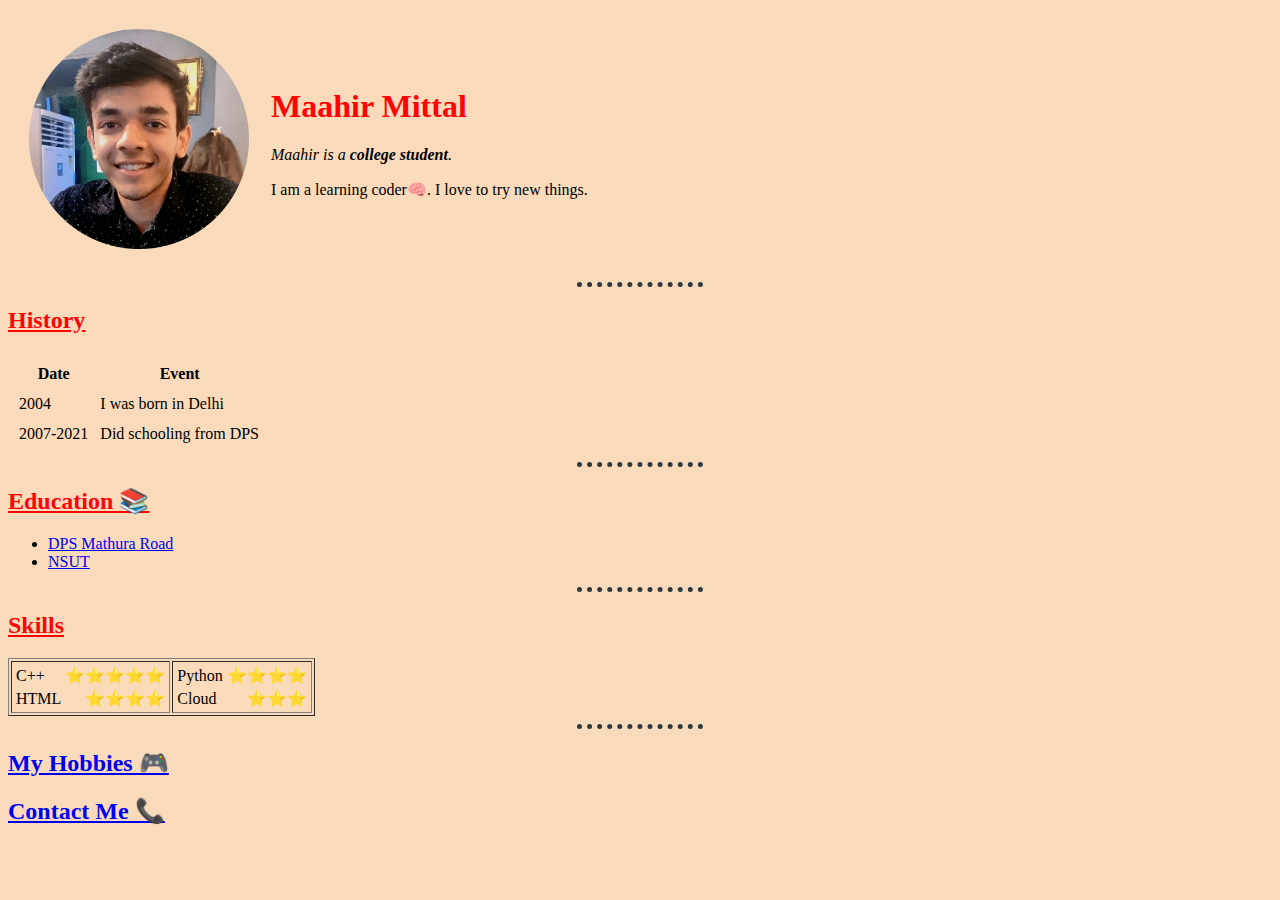
<file: index.html>
<!DOCTYPE html>
<html lang="en">

<head>
    <meta charset="UTF-8">
    <title>Maahir's Website</title>
    <link rel="stylesheet" href="css/styles.css">
</head>

<body>
    <table cellspacing="20">
        <tr>
            <td><img src="maahir circle.png" alt="Maahir's Profile photo" height="220"></td>
            <td>
                <h1>Maahir Mittal</h1>
                <p><i>Maahir is a <strong>college student</strong>. </i><br>
                <!--<em>Emphasized text tells that it is important.</em><br>
                <b>Bolded text.</b> <strong>Strong text is bold and tells importance.</strong>-->
                </p>
                <p>I am a learning coder🧠. I love to try new things.</p>
            </td>
        </tr>
    </table>
    
    <hr>

    <h2><u>History</u></h2>
    <table cellspacing = "10">
        <thead>
            <th>Date</th>
            <th>Event</th>
        </thead>
        <tbody>
            <tr>
                <td>2004</td>
                <td>I was born in Delhi</td>
            </tr>
            <tr>
                <td>2007-2021</td>
                <td>Did schooling from DPS</td>
            </tr>
        </tbody>
    </table>
    <hr>

    <h2><u>Education 📚</u></h2>
    <ul>
        <li><a href="https://dpsmathuraroad.org/">DPS Mathura Road</a></li>
        <li><a href="http://www.nsit.ac.in/">NSUT</a></li>
    </ul>
    <hr>
    
    <h2><u>Skills</u></h2>
    <table border="1">
        <tr>
            <td>
                <table>
                    <tr>
                        <td>C++</td>
                        <td align="right">⭐⭐⭐⭐⭐</td>
                    </tr>
                    <tr>
                        <td>HTML</td>
                        <td align="right">⭐⭐⭐⭐</td>
                    </tr>
                </table>
            </td>
            <td>
                <table>
                    <tr>
                        <td>Python</td>
                        <td align="right">⭐⭐⭐⭐</td>
                    </tr>
                    <tr>
                        <td>Cloud</td>
                        <td align="right">⭐⭐⭐</td>
                    </tr>
                </table>
            </td>
        </tr>
    </table>
    <hr>

    <h2><u><a href="hobbies.html">My Hobbies 🎮</a></u></h2>
    <h2><u><a href="contact.html">Contact Me 📞</a></u></h2>

</body>

</html>
</file>
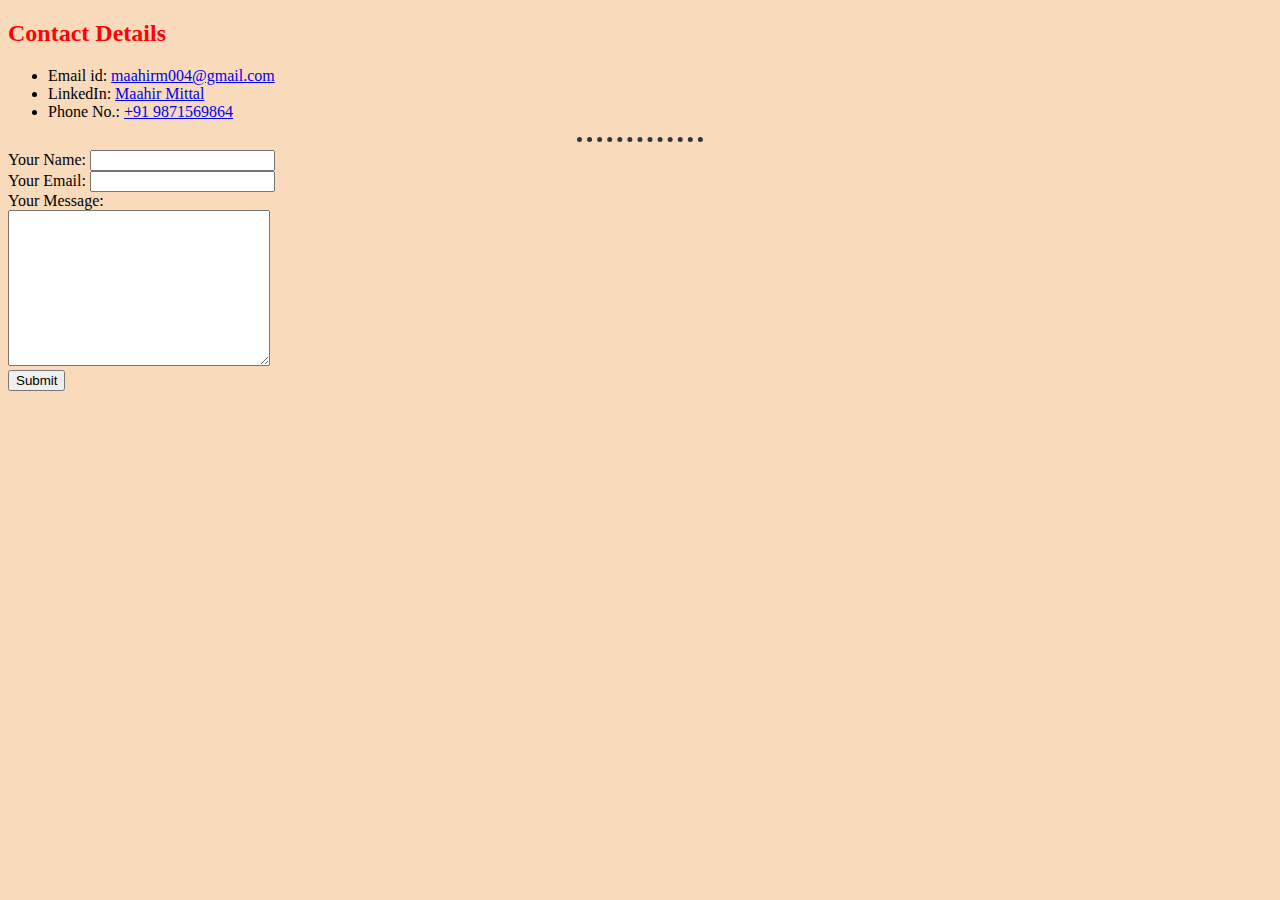
<file: contact.html>
<!DOCTYPE html>
<html lang="en">
<head>
    <meta charset="UTF-8">
    <title>Contact Me</title>
    <link rel="stylesheet" href="css/styles.css">
</head>
<body>
    <h2>Contact Details</h2>
    <ul>
        <li>Email id: <a href="mailto:maahirm004@gmail.com">maahirm004@gmail.com</a></li>
        <li>LinkedIn: <a href="https://www.linkedin.com/in/maahir-mittal-430553229/">Maahir Mittal</a></li>
        <li>Phone No.: <a href="tel:+919871569864">+91 9871569864</a></li>
    </ul>
    <hr>
    
    <form action="mailto:maahirm004@gmail.com" method="post" enctype="text/plain">
        <label>Your Name: </label>
        <input type="text" name="Name" id=""><br>
        <label>Your Email: </label>
        <input type="email" name="Email" id=""><br>
        <label>Your Message: </label><br>
        <textarea name="Message" id="" cols="30" rows="10"></textarea><br>
        <input type="submit" name="" id="">
    </form>
</body>
</html>
</file>
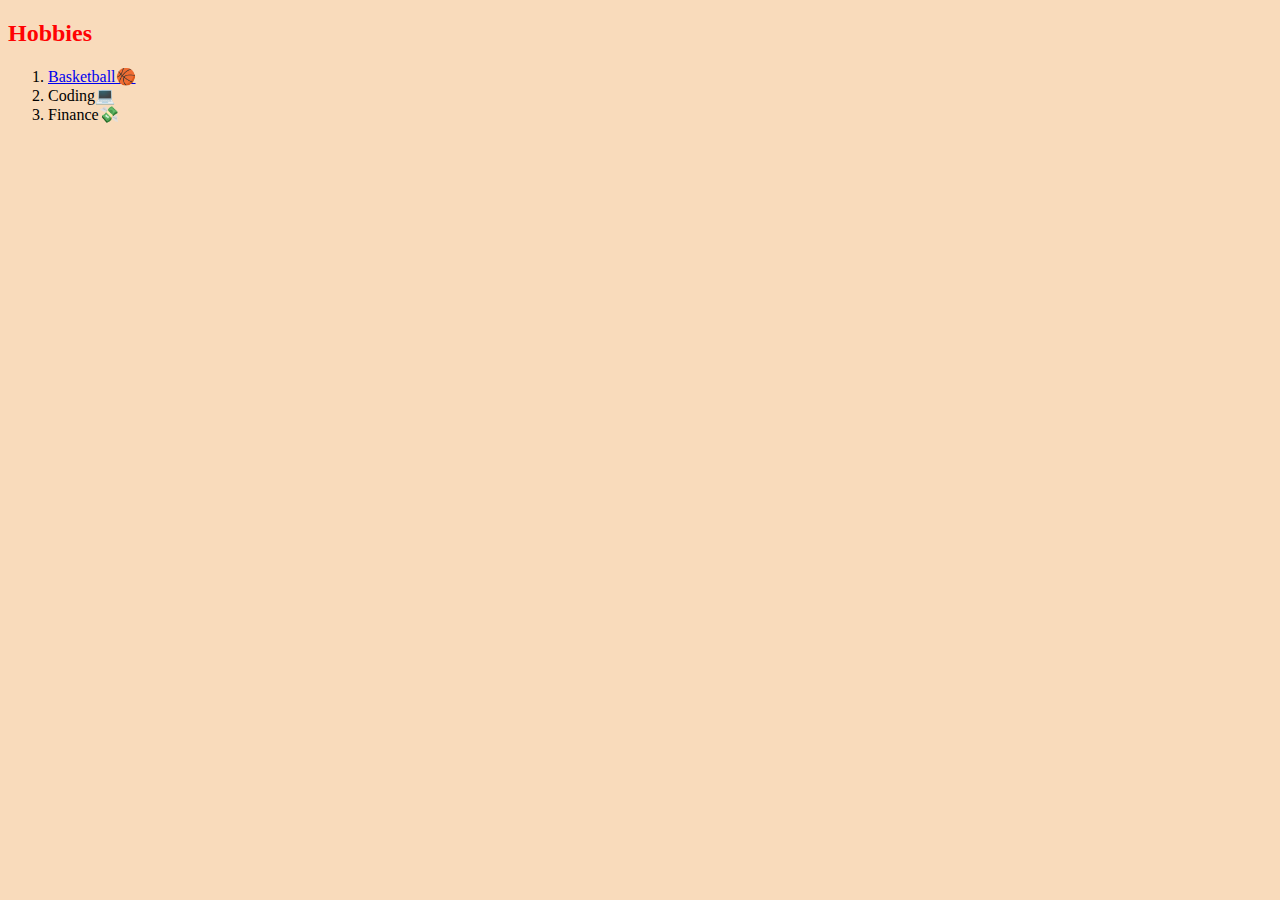
<file: hobbies.html>
<!DOCTYPE html>
<html lang="en">

<head>
    <meta charset="UTF-8">
    <title>My Hobbies</title>
    <link rel="stylesheet" href="css/styles.css">
</head>

<body>
    <h2>Hobbies</h2>
    <ol>
        <li><a
                href="https://ca-times.brightspotcdn.com/dims4/default/1e42509/2147483647/strip/true/crop/3600x2399+0+0/resize/2000x1333!/quality/80/?url=https%3A%2F%2Fcalifornia-times-brightspot.s3.amazonaws.com%2F00%2Ffe%2F7d56983948aeb1dfe7ad3e8030cd%2Fla-sp-0516-kobe-24-photos-008.JPG">Basketball🏀</a>
        </li>
        <li>Coding💻</li>
        <li>Finance💸</li>
    </ol>
</body>

</html>
</file>
<file: css/styles.css>
body{
    background-color: #F9DBBB;
}
hr{
    border-style: none;
    border-top-style: dotted;
    border-top-width: 5px;
    border-top-color: #2E3840;
    width: 10%;
}
h1{
    color: #FF0303;
}
h2{
    color: #FF0303;
}


/* #4E6E81
#F9DBBB
#FF0303
#2E3840 */
</file>
